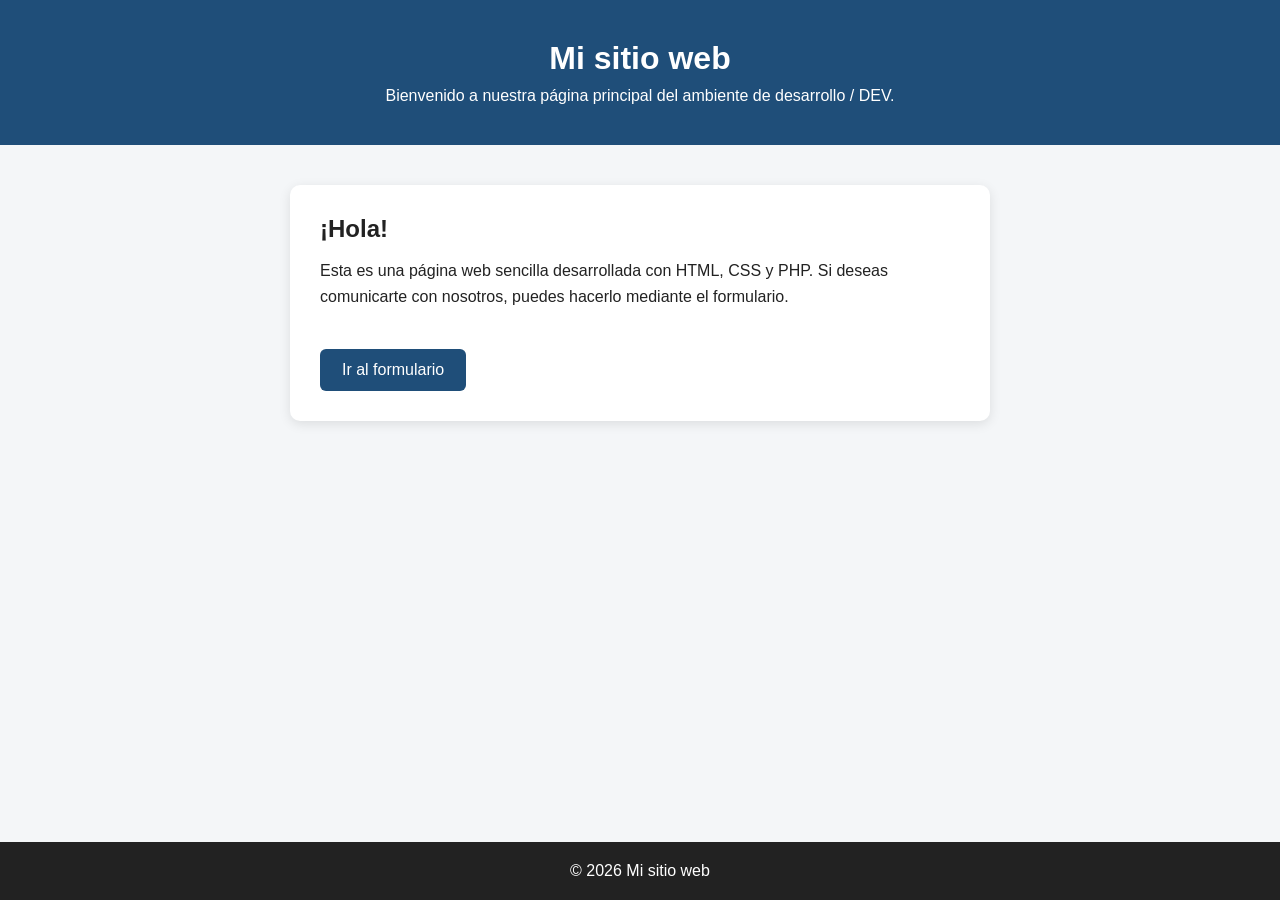
<file: htdocs/index.html>
<!DOCTYPE html>
<html lang="es">
<head>
    <meta charset="UTF-8">
    <meta name="viewport" content="width=device-width, initial-scale=1.0">
    <title>Página principal</title>
    <link rel="stylesheet" href="estilos.css">
</head>
<body>
    <header>
        <h1>Mi sitio web</h1>
        <p>Bienvenido a nuestra página principal del ambiente de desarrollo / DEV.</p>
    </header>

    <main class="contenedor">
        <h2>¡Hola!</h2>
        <p>
            Esta es una página web sencilla desarrollada con HTML, CSS y PHP.
            Si deseas comunicarte con nosotros, puedes hacerlo mediante el formulario.
        </p>

        <!-- <a class="boton" href="formulario.html">Ir al formulario</a> -->
         <a class="boton" href="formulario.php">Ir al formulario</a>
    </main>

    <footer>
        <p>&copy; 2026 Mi sitio web</p>
    </footer>
</body>
</html>
</file>
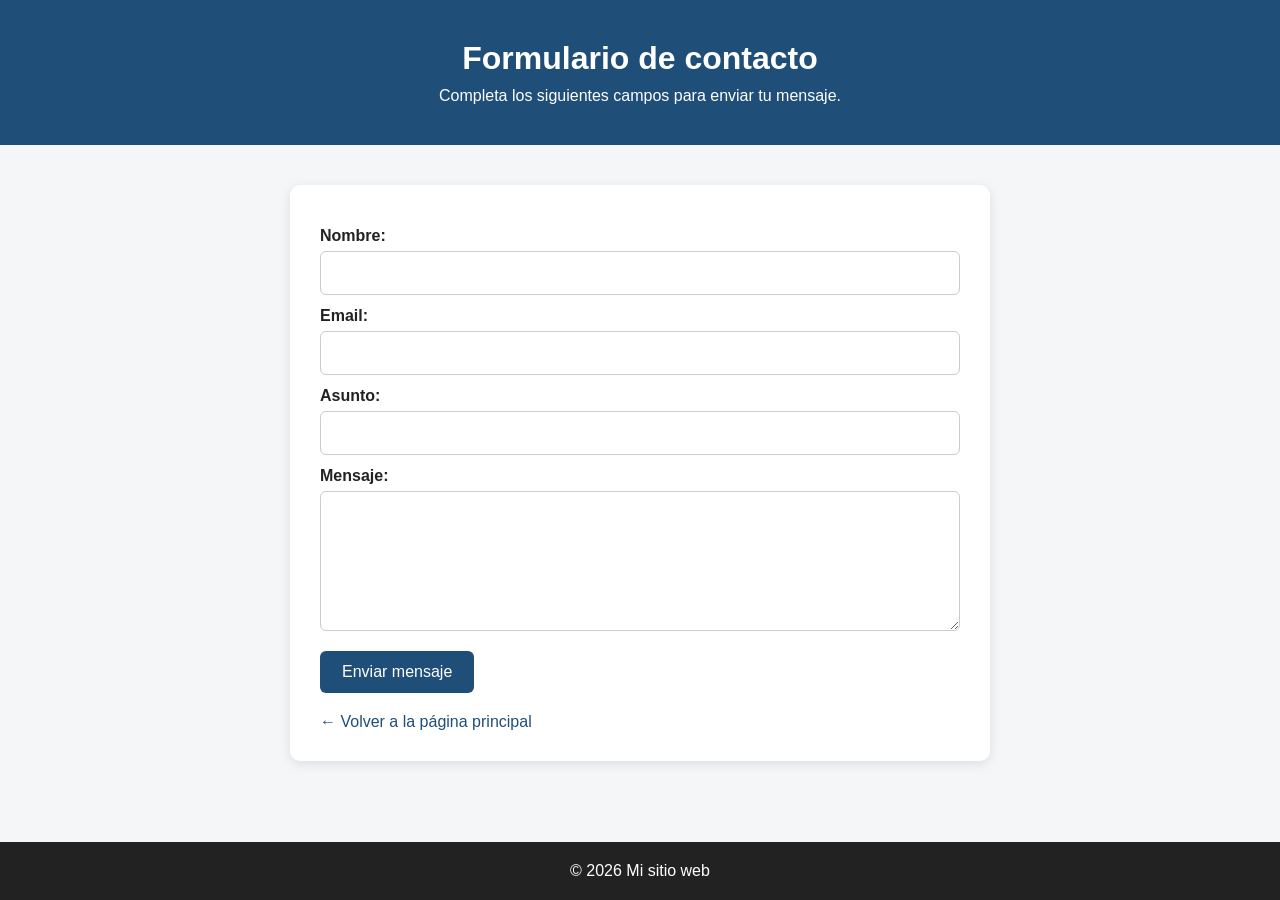
<file: htdocs/formulario.html>
<!DOCTYPE html>
<html lang="es">
<head>
    <meta charset="UTF-8">
    <meta name="viewport" content="width=device-width, initial-scale=1.0">
    <title>Formulario de contacto</title>
    <link rel="stylesheet" href="estilos.css">
</head>
<body>
    <header>
        <h1>Formulario de contacto</h1>
        <p>Completa los siguientes campos para enviar tu mensaje.</p>
    </header>

    <main class="contenedor">
        <form action="procesar.php" method="POST">
            <label for="nombre">Nombre:</label>
            <input type="text" id="nombre" name="nombre" required>

            <label for="email">Email:</label>
            <!-- <input type="email" id="email" name="email" required> -->
            <input 
                type="email" 
                id="email" 
                name="email" 
                pattern="[a-zA-Z0-9._%+-]+@[a-zA-Z0-9.-]+\.[a-zA-Z]{2,}" 
                title="Ingresa un correo válido con una extensión (ejemplo: .com, .edu, .org, etc.)" 
                required
            >

            <label for="asunto">Asunto:</label>
            <input type="text" id="asunto" name="asunto" required>

            <label for="mensaje">Mensaje:</label>
            <textarea id="mensaje" name="mensaje" rows="6" required></textarea>

            <button type="submit" class="boton">Enviar mensaje</button>
        </form>

        <a class="volver" href="index.html">← Volver a la página principal</a>
    </main>

    <footer>
        <p>&copy; 2026 Mi sitio web</p>
    </footer>

    <script>
        document.getElementById('miFormulario').addEventListener('submit', function(event) {
            const emailInput = document.getElementById('email').value.trim();
            // Expresión regular que exige arroba y extensión (.com, .org, .edu, etc.)
            const regexEmail = /^[a-zA-Z0-9._%+-]+@[a-zA-Z0-9.-]+\.[a-zA-Z]{2,}$/;

            if (!regexEmail.test(emailInput)) {
                event.preventDefault(); // Detiene el envío hacia procesar.php
                alert('Por favor ingresa un correo con extensión válida (ejemplo: .com, .org, .edu).');
            }
        });
    </script>

</body>
</html>
</file>
<file: htdocs/estilos.css>
* {
    box-sizing: border-box;
    margin: 0;
    padding: 0;
}

body {
    font-family: Arial, sans-serif;
    background: #f4f6f8;
    color: #222;
    min-height: 100vh;
    display: flex;
    flex-direction: column;
}

header {
    background: #1f4e79;
    color: white;
    text-align: center;
    padding: 40px 20px;
}

header h1 {
    margin-bottom: 10px;
}

.contenedor {
    width: 90%;
    max-width: 700px;
    margin: 40px auto;
    background: white;
    padding: 30px;
    border-radius: 10px;
    box-shadow: 0 3px 12px rgba(0, 0, 0, 0.1);
}

.contenedor h2 {
    margin-bottom: 15px;
}

.contenedor p {
    line-height: 1.6;
    margin-bottom: 20px;
}

form {
    display: flex;
    flex-direction: column;
}

label {
    font-weight: bold;
    margin: 12px 0 6px;
}

input,
textarea {
    width: 100%;
    padding: 12px;
    border: 1px solid #ccc;
    border-radius: 6px;
    font-size: 16px;
}

textarea {
    resize: vertical;
}

.boton {
    display: inline-block;
    width: fit-content;
    margin-top: 20px;
    padding: 12px 22px;
    background: #1f4e79;
    color: white;
    text-decoration: none;
    border: none;
    border-radius: 6px;
    cursor: pointer;
    font-size: 16px;
}

.boton:hover {
    background: #163a5c;
}

.volver {
    display: inline-block;
    margin-top: 20px;
    color: #1f4e79;
    text-decoration: none;
}

.resultado {
    text-align: center;
}

.resumen {
    text-align: left;
    margin-top: 25px;
    padding: 20px;
    background: #f4f6f8;
    border-radius: 6px;
}

footer {
    margin-top: auto;
    background: #222;
    color: white;
    text-align: center;
    padding: 20px;
}
</file>
